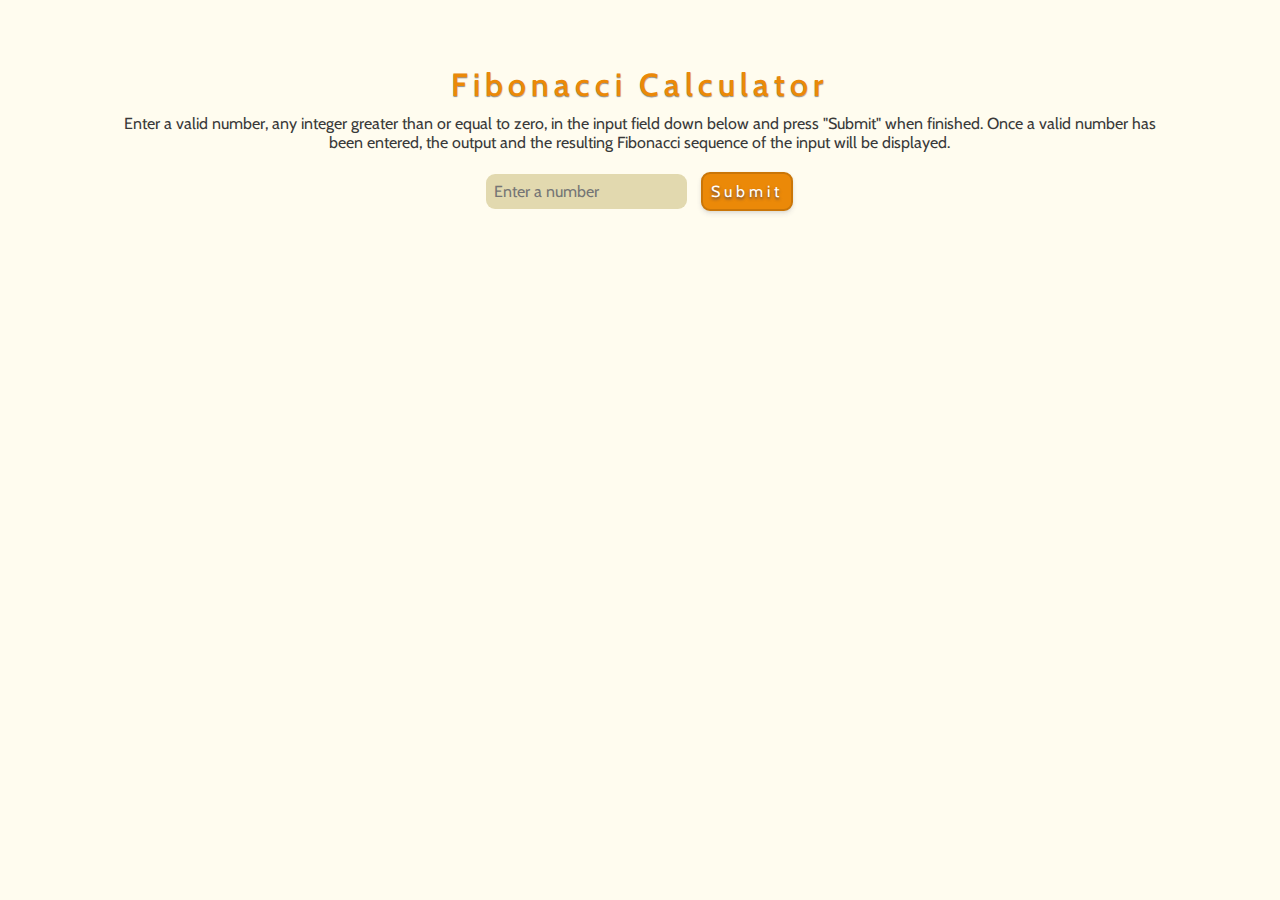
<file: works/fibonacciCalculator/index.html>
<!DOCTYPE html>
<html>
<head>
	<meta charset="UTF-8" />
	<title>f(n) = (n - 1) + (n - 2)</title>
	<meta name="viewport" content="width=device-width, initial-scale=1">

	<link rel="stylesheet" type="text/css" href="style.css">
	<link href="https://fonts.googleapis.com/css?family=Cabin:400,600" rel="stylesheet"> 
</head>
<body>
	<div class="section">
		<div class="row">
			<div class="col">
				<!-- title and intro -->
				<h1>Fibonacci Calculator</h1>
				<p>
					Enter a valid number, any integer greater than or equal to zero, in the input field down below and press "Submit" when finished.
					Once a valid number has been entered, the output and the resulting Fibonacci sequence of the input will be displayed.
				</p>

				<!-- text input and submit button -->
				<input type="text" placeholder="Enter a number" id="inputText">
				<input type="submit" value="Submit" id="submitQuery">
				
				<!-- the fibonacci result of input -->
				<p id="output"></p>
			</div>
		</div>

		<!-- the fibonacci table -->
		<div class="row">
			<div class="col">
				<h2 class="hide" id="table-h2">Fibonacci Sequence</h2>
				<p id="fibTable"></p>
				<a class="table-btn hide" href="#" onclick="restart()">Restart</a>
				<a class="table-btn hide" id="control-btn" href="#">Pause</a>
			</div>
		</div>
	</div>

	<script type="text/javascript" src="myScripts.js"></script>
</body>
</html>
</file>
<file: works/fibonacciCalculator/style.css>
* {
    color: #393939;

    font-family: 'Cabin', sans-serif;
    font-size: 16px;
    font-weight: 400;
    
    margin: 0;

    box-sizing: border-box;
}

body, html {
    background-color: #fffcef;
}

/* main header */
h1 {
    color: #eb8908;
    
    font-size: 32px;
    font-weight: 600;

    letter-spacing: 5px;
	text-shadow: 0px 1px 1px rgba(71, 71, 71, 0.6);
}

/* table header */
h2 {
	color: #eb8908;
	
    font-size: 18px;
    font-weight: 600;

    letter-spacing: 5px;
    text-shadow: 0px 1px 1px rgba(71, 71, 71, 0.6);
}

/*****************************************************/
/* SECTION CLASS
/*****************************************************/
/* all elements in section class */
.section * {
    margin: 10px 0;
}

.section {
	margin: 3.5% 0;
}

/*****************************************************/
/* ROW COL STUFF
/*****************************************************/
.row {
    display: flex;
    flex-wrap: wrap;
}

.col {
    text-align: center;
    
    flex: 83.33%;
    max-width: 83.33%;

    padding: 0 0.5%;
    margin-left: 8.33%;
}

/*****************************************************/
/* TEXT INPUT FIELD
/*****************************************************/
input[type=text] {
    background-color: #e2d9af;

    border-radius: 9px;
    border: none;

    padding: 8px;
}

/*****************************************************/
/* SUBMIT BUTTON
/*****************************************************/
/* custom submit button */
input[type=submit],
.table-btn {
    color: #ffffff;
    background-color: #eb8908;

    font-size: 16px;
    letter-spacing: 4px;
	display: inline-block;

    padding: 8px;
    margin-left: 10px;

    border-radius: 9px;
    border: 2px solid #ca7608;

    box-shadow: 0px 3px 5px rgba(50,50,93,0.1),
                0px 1px 3px rgba(0,0,0,0.07);
    text-shadow: 0px 2px 3px rgba(50,50,93,0.7);

    -webkit-transition-duration: 0.3s;
    transition-duration: 0.3s;
}

/* shift 1px when clicked */
input[type=submit]:active,
.table-btn:active {
    position: relative;
    top: -1px;
}

/* show pointer when hovered */
input[type=submit]:hover {
    cursor: pointer;
}

.table-btn {
    text-decoration: none;
    width: 100px;
}

.hide {
    display: none;
}

/*****************************************************/
/* TABLE STUFF
/*****************************************************/
.results {
    color: #ffffff;
    background-color: #e2d9af;

    border-radius: 9px;
    padding: 2%;
}

table {
    text-align: center;

    border-collapse: collapse;
}

table, th, td {
    border: 2px solid #ca7608;
}

th, td {
    padding: 5px;
}

th {
    background-color: #cec392;

    font-weight: 600;
}

td {
    background-color: #e9e4c9;
}

/*****************************************************/
/* TRAVERSE TABLE
/*****************************************************/
.highlightOutput {
	color: white;
    background-color: #eb8908;

    font-weight: bold;
}

.highlightNumbers {
	color: white;
    background-color: #eea545;

    font-weight: bold;
}
</file>
